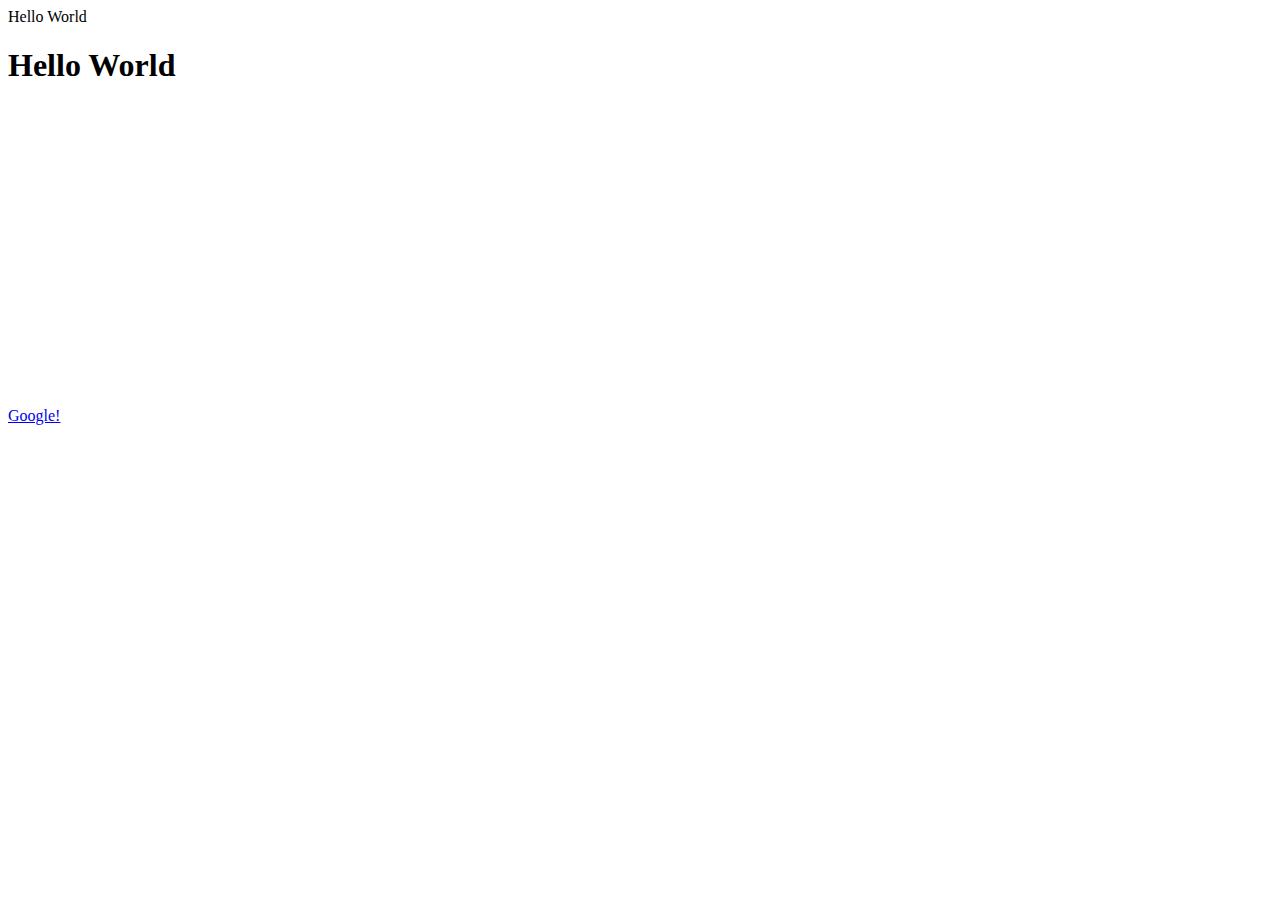
<file: index.html>
<! DOCTYPE html>
<html>
	<head>
		<tittle>Hello World</tittle>
	</head>
	<body>
		<h1>Hello World</h1>
        <a href= "https://www.google.com/">Google!</a>
		<iframe width="560" height="315" src="https://www.youtube.com/embed/2EfHtzauHcM?ecver=1" frameborder="0" allowfullscreen></iframe>
	</body>
</html>
</file>
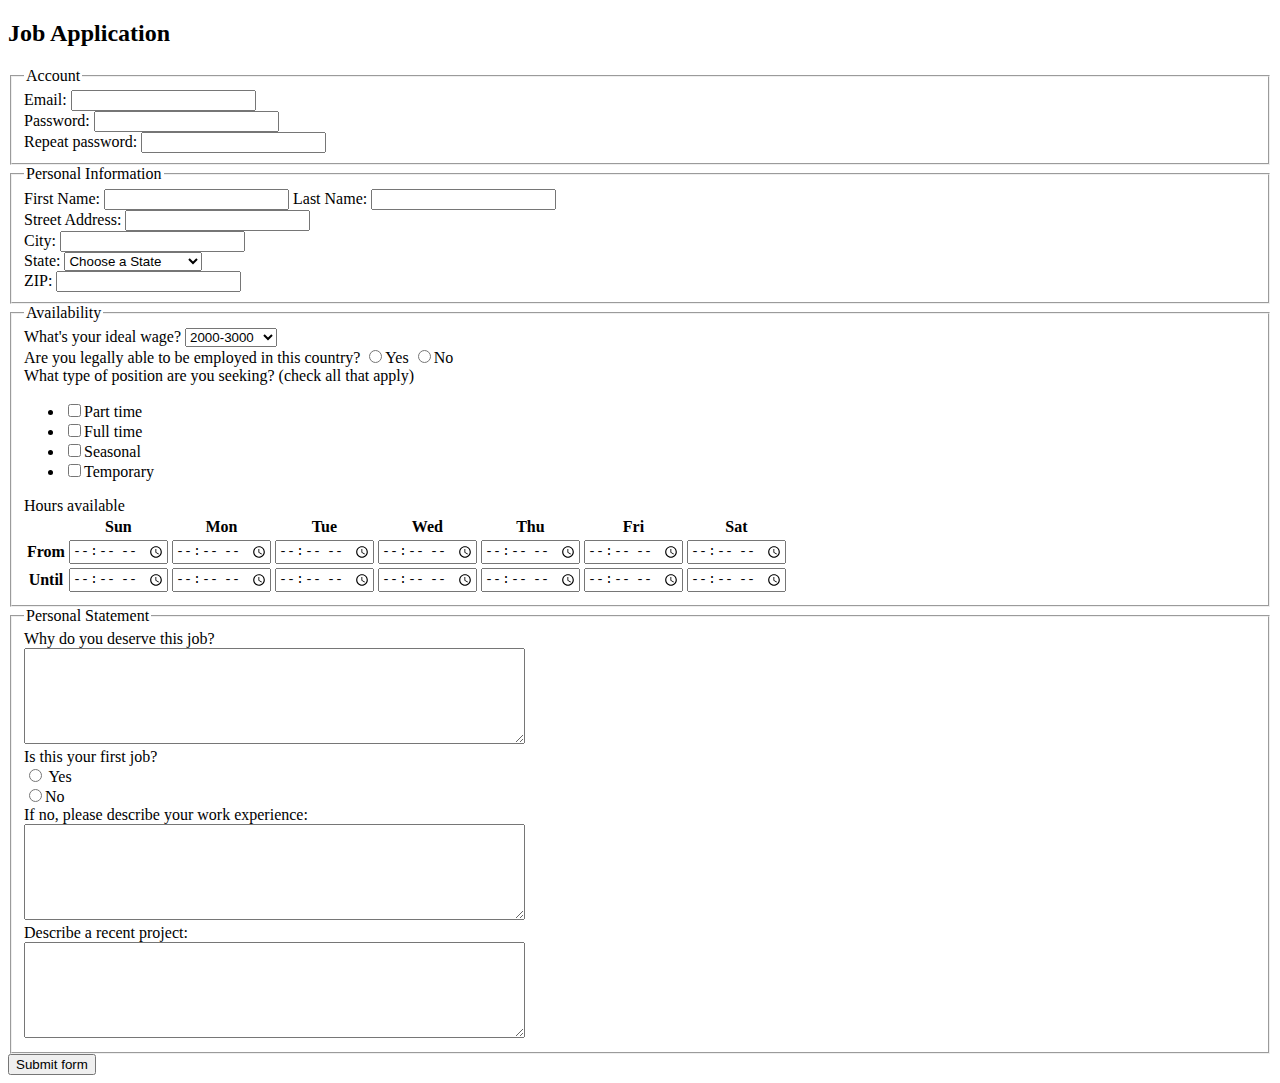
<file: jobApplicationForm.html>
<!DOCTYPE html>
<html>
<head>
	<meta charset="utf-8">
	<title>Job Application</title>
</head>
<body>
	<style>
		body{background-image: url("http://s9.favim.com/610/130818/amazing-cute-girl-girly-Favim.com-860019.png")}
	</style>	

<h2>Job Application</h2>

<form action="http://gclass.alexburner.com/formtest.php" method="post">

	<fieldset>
		<legend>Account</legend>
		<div class="field">
			<label>Email:</label> 
			<input type="text" name="email">
		</div>
		<div class="field">
			<label>Password:</label> 
			<input type="password" name="password">
		</div>
		<div class="field">
			<label>Repeat password:</label> 
			<input type="password" name="password_r">
		</div>
	</fieldset>

	<fieldset>
		<legend>Personal Information</legend>
		<div class="field">
			<label>First Name:</label> 
			<input type="text" name="firstname">
			<label>Last Name:</label>
			<input type="text" name="lastname">
		</div>
		<div class="field">
			<label>Street Address:</label> 
			<input type="text" name="street">
		</div>
		<div class="field">
			<label>City:</label> 
			<input type="text" name="city">
		</div>
		<div class="field">
			<label>State:</label> 
			<select name="state">
				<option value="" selected="true">Choose a State</option>
				<option value="AL">Alabama</option>
				<option value="AK">Alaska</option>
				<option value="AZ">Arizona</option>
				<option value="AR">Arkansas</option>
				<option value="CA">California</option>
				<option value="CO">Colorado</option>
				<option value="CT">Connecticut</option>
				<option value="DE">Delaware</option>
				<option value="DC">District of Columbia</option>
				<option value="FL">Florida</option>
				<option value="GA">Georgia</option>
				<option value="HI">Hawaii</option>
				<option value="ID">Idaho</option>
				<option value="IL">Illinois</option>
				<option value="IN">Indiana</option>
				<option value="IA">Iowa</option>
				<option value="KS">Kansas</option>
				<option value="KY">Kentucky</option>
				<option value="LA">Louisiana</option>
				<option value="ME">Maine</option>
				<option value="MD">Maryland</option>
				<option value="MA">Massachusetts</option>
				<option value="MI">Michigan</option>
				<option value="MN">Minnesota</option>
				<option value="MS">Mississippi</option>
				<option value="MO">Missouri</option>
				<option value="MT">Montana</option>
				<option value="NE">Nebraska</option>
				<option value="NV">Nevada</option>
				<option value="NH">New Hampshire</option>
				<option value="NJ">New Jersey</option>
				<option value="NM">New Mexico</option>
				<option value="NY">New York</option>
				<option value="NC">North Carolina</option>
				<option value="ND">North Dakota</option>
				<option value="OH">Ohio</option>
				<option value="OK">Oklahoma</option>
				<option value="OR">Oregon</option>
				<option value="PA">Pennsylvania</option>
				<option value="RI">Rhode Island</option>
				<option value="SC">South Carolina</option>
				<option value="SD">South Dakota</option>
				<option value="TN">Tennessee</option>
				<option value="TX">Texas</option>
				<option value="UT">Utah</option>
				<option value="VT">Vermont</option>
				<option value="VA">Virginia</option>
				<option value="WA">Washington</option>
				<option value="WV">West Virginia</option>
				<option value="WI">Wisconsin</option>
				<option value="WY">Wyoming</option>
			</select>
		</div>
		<div class="field">
			<label>ZIP:</label> 
			<input type="text" name="zip">
		</div>
	</fieldset>

	<fieldset>
		<legend>Availability</legend>
	
			<label> What's your ideal wage?</label>
			<select name="wage"><option value="2000-3000">2000-3000</option><option value="3000-4000">3000-4000</option><option value"4000-5000">4000-5000</option><option value="above 5000">above 5000</option></select>
			
		<div class="field">
			<label>Are you legally able to be employed in this country?</label> 
			<input type="radio" name="legal" value="yes">Yes
			<input type="radio" name="legal" value="no">No
		</div>
		<div class="field">
			<label>What type of position are you seeking? (check all that apply)</label>
			<ul>
				<li><input type="checkbox" name="position_pt" value="parttime">Part time</li>
				<li><input type="checkbox" name="position_ft" value="fulltime">Full time</li>
				<li><input type="checkbox" name="position_sl" value="seasonal">Seasonal</li>
				<li><input type="checkbox" name="position_tp" value="temporary">Temporary</li>
			</ul>
		</div>
		<div class="field">
			<label>Hours available</label>
			<table>
				<tr>
					<td></td>
					<th>Sun</th>
					<th>Mon</th>
					<th>Tue</th>
					<th>Wed</th>
					<th>Thu</th>
					<th>Fri</th>
					<th>Sat</th>
				</tr>
				<tr>
					<th>From</th>
					<td><input type="time" size="5" name="su_from"></td>
					<td><input type="time" size="5" name="mo_from"></td>
					<td><input type="time" size="5" name="tu_from"></td>
					<td><input type="time" size="5" name="we_from"></td>
					<td><input type="time" size="5" name="th_from"></td>
					<td><input type="time" size="5" name="fr_from"></td>
					<td><input type="time" size="5" name="sa_from"></td>
				</tr>
				<tr>
					<th>Until</th>
					<td><input type="time" size="5" name="su_until"></td>
					<td><input type="time" size="5" name="mo_until"></td>
					<td><input type="time" size="5" name="tu_until"></td>
					<td><input type="time" size="5" name="we_until"></td>
					<td><input type="time" size="5" name="th_until"></td>
					<td><input type="time" size="5" name="fr_until"></td>
					<td><input type="time" size="5" name="sa_until"></td>
				</tr>
			</table>
		</div>
	</fieldset>

	<fieldset>
		<legend>Personal Statement</legend>
		<div class="field">
			<label>Why do you deserve this job?</label><br>
			<textarea name="deserve" rows="6" cols="60"></textarea>
		</div>
		<div class="field">
			<label>Is this your first job?<label><br>
			<input type="radio" name="answer" value="yes"> Yes<br>
			<input type="radio" name="answer" value="no">No<br>
		</div>	
		<div class="field">
			<label> If no, please describe your work experience:</label><br>
			<textarea name="experience" rows= "6" cols="60"></textarea>
		</div>
		<div class="field">
			<label>Describe a recent project:</label><br>
			<textarea name="project" rows="6" cols="60"></textarea>
		</div>
	</fieldset>

	<input type="submit" value="Submit form">

</form>
</body>
</html>
</file>
